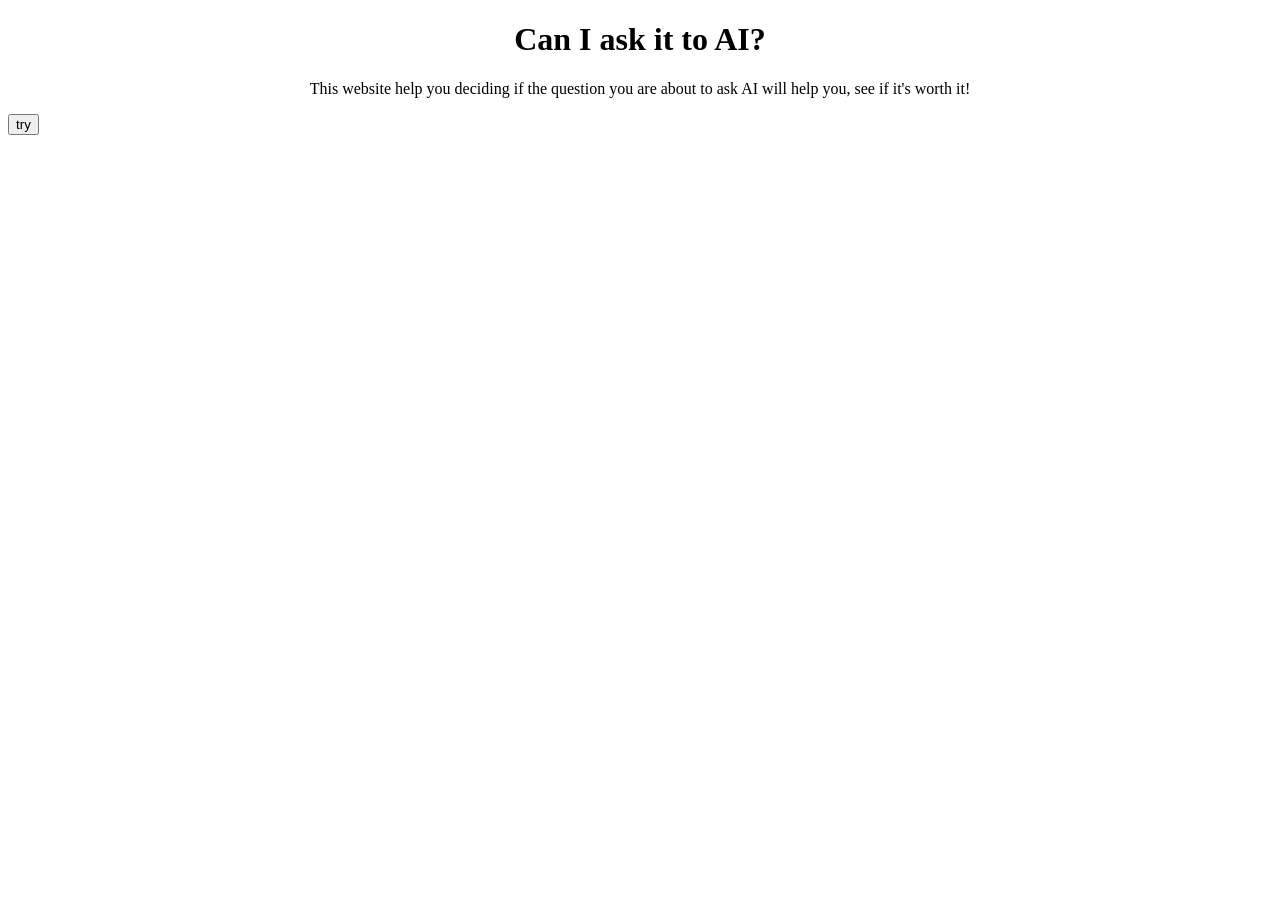
<file: index.html>
<!DOCTYPE html>
<html lang="it">
<head>
    <link rel="stylesheet" href="style.css">
    <link rel="script" href="script.js">
    <meta charset="UTF-8">
    <meta name="viewport" content="width=device-width, initial-scale=1.0">
    <title>AI approver</title>
</head>
<body>
    <h1 class="titolo">Can I ask it to AI?</h1>
    <p id="paragrafo">This website help you deciding if the question you are about to ask AI will help you, see if it's worth it! </p>
    <a href="principal.html"> <button id="bottone1">try</button> </a>
    
</body>
</html>
</file>
<file: style.css>
.titolo{
    text-align: center;
    font-family: Andale Mono;

}

#paragrafo{
    text-align: center;
    font-family: Andale Mono;
}
</file>
